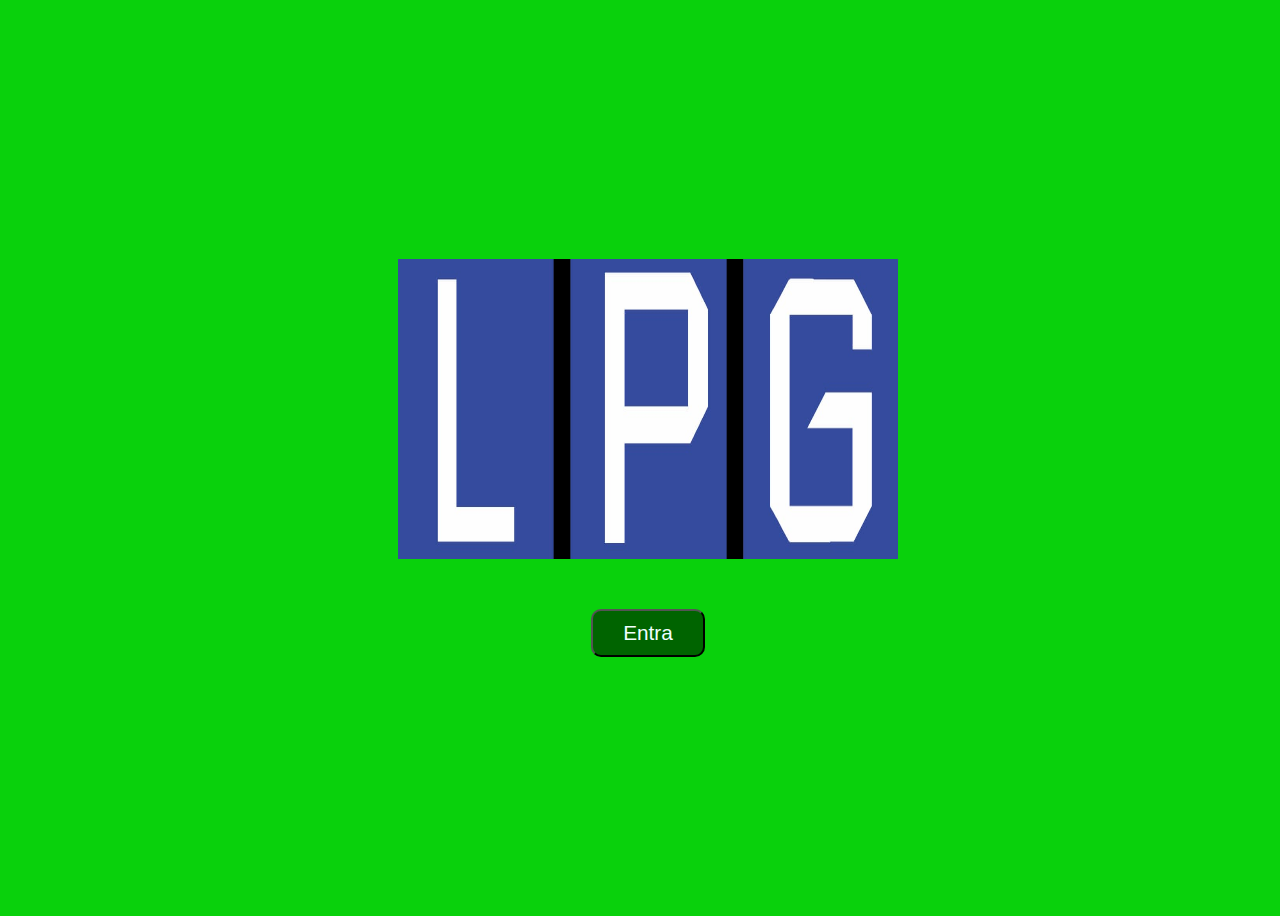
<file: index.html>
<!DOCTYPE html>
<html lang="en">
<head>
    <meta charset="UTF-8">
    <meta name="viewport" content="width=device-width, initial-scale=1.0">
    <title>LPG</title>
</head>
<body>
    <style>
        body {
            display: flex;
            justify-content: center;
            width: 100%;
            align-items: center;
            flex-direction: column;
            height: 100vh;
            gap: 50px;
            background: rgb(9, 209, 12);
            overflow: hidden;
        }

        button {
            padding: 10px 30px;
            font-size: 1.3rem;
            border-radius: 10px;
            background: darkgreen;
            color: azure;
            cursor: pointer;
        }

        a{
            text-decoration: none;
            color:azure ;
        }
    </style>
        <img src="img/logo.jpeg" alt="" width="500px" height="300px">
            <button>
        <a href="productos.html">
            Entra
        </a>

            </button>
    
    
</body>
</html>
</file>
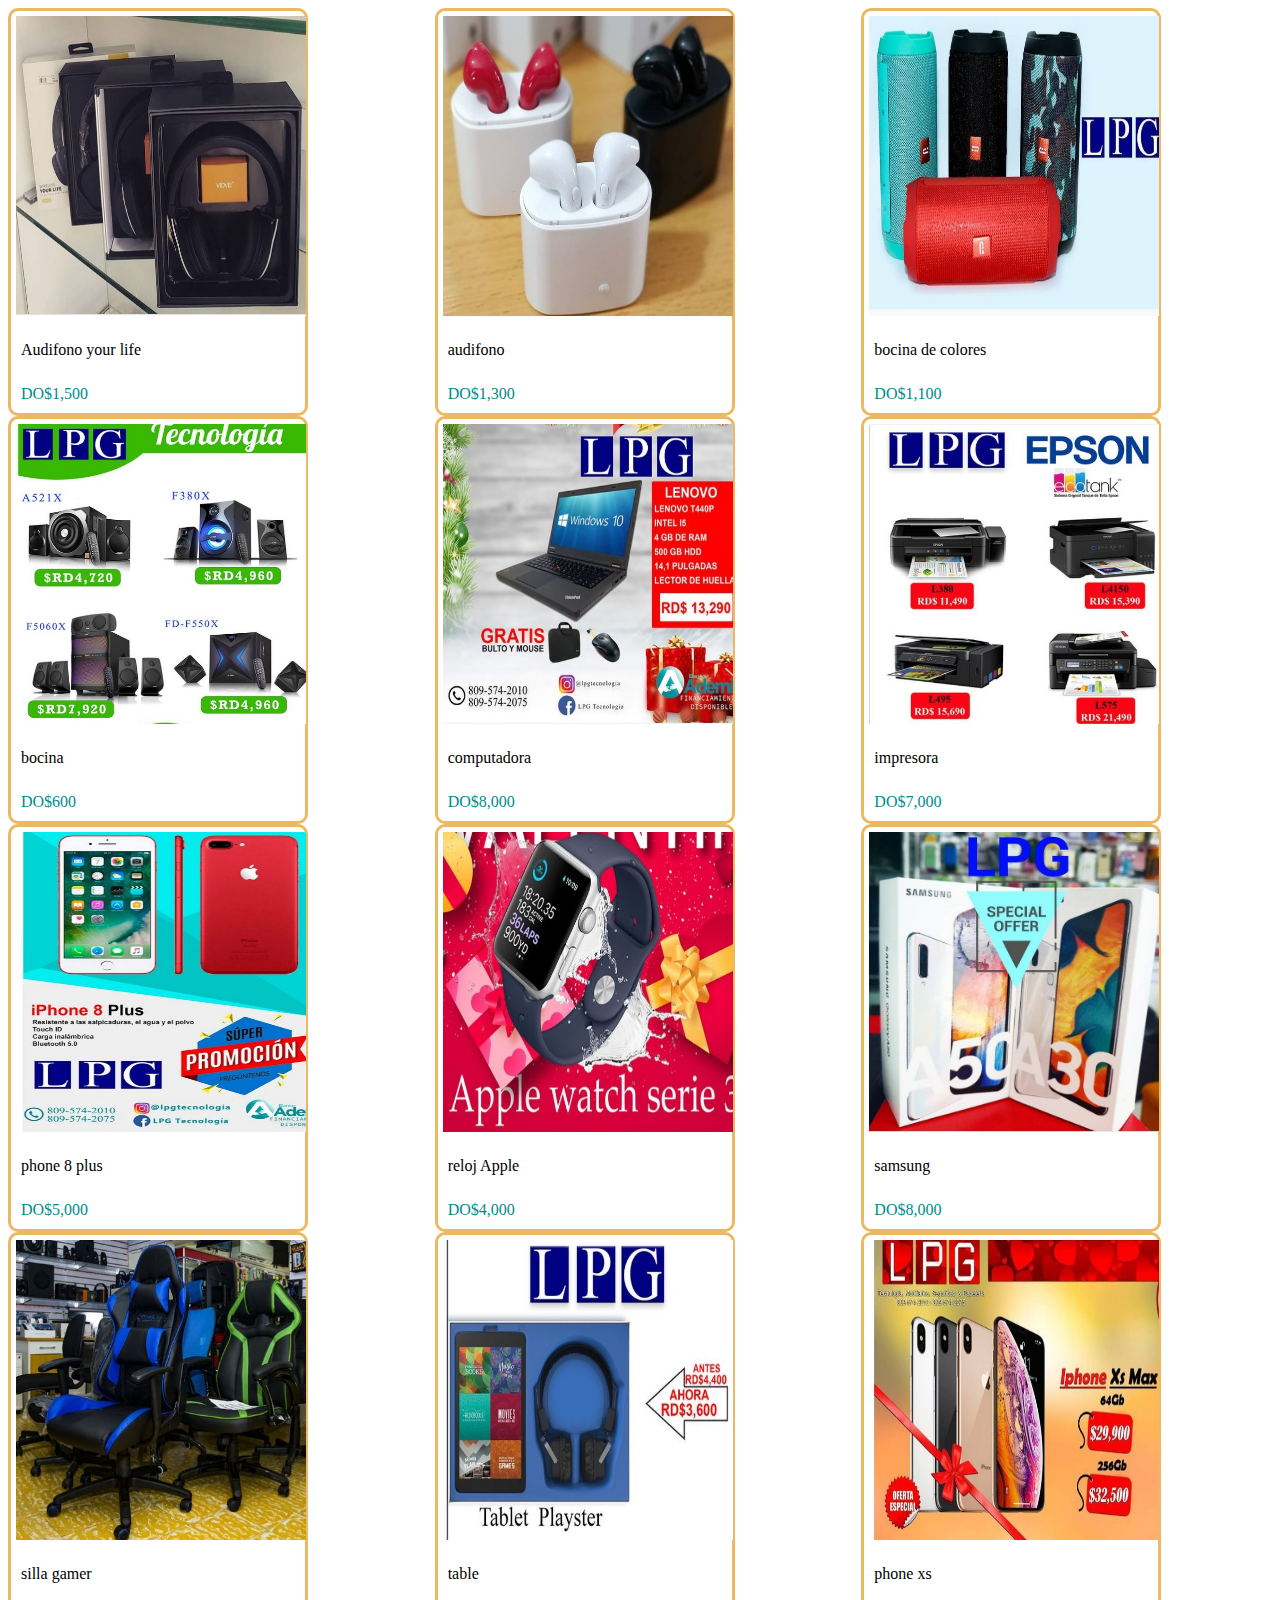
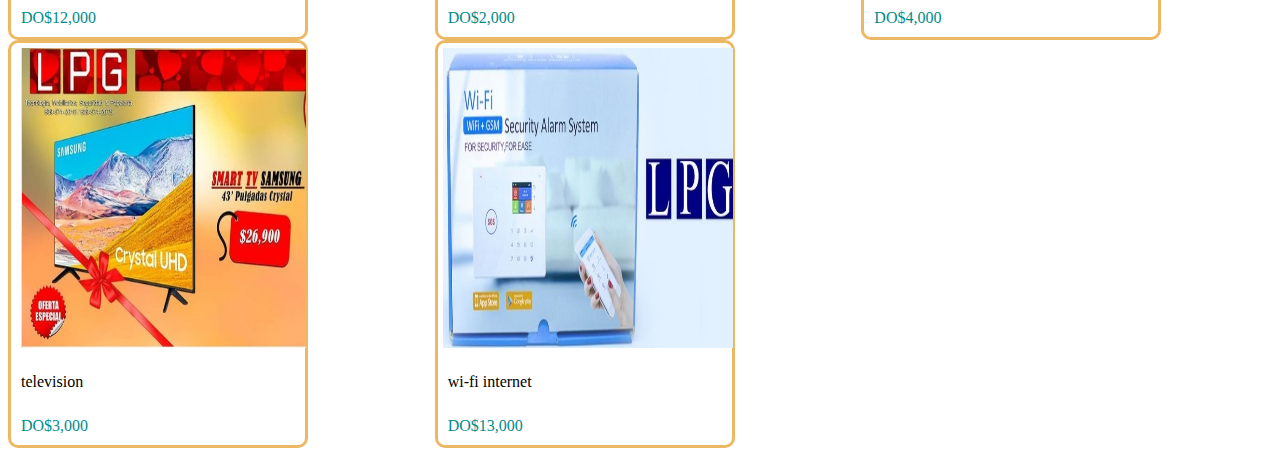
<file: productos.html>
<!DOCTYPE html>
<html lang="es">
<head>
    <meta charset="UTF-8">
    <meta name="viewport" content="width=device-width, initial-scale=1.0">
    <title>Productos</title>
</head>
<style>

    * {
        box-sizing: border-box;
    }
    body {
        width: 100%;
        display: grid;
        grid-template-columns: repeat(3,1fr);
    }

    .card {
        width: 300px;
        display: flex;
        justify-content: space-between;
        flex-direction: column;
        border: solid 3px rgb(237, 184, 100);
        border-radius: 10px;
    }

    picture {
        width: 300px;
        padding: 5px;
    }

    .card img {
        height: 300px;
        width: 100%;
    }

    p,span {
        padding: 0 0 10px 10px;
    }

    span {
        color: darkcyan;
    }

</style>
<body>

    <div class="card tm-gallery-page">
        <picture>
            <img src="img/audifono yuor Life.jpeg" alt="">
        </picture>
        <p>Audifono your life</p>
        <span>DO$1,500</span>
    </div>

    <div class="card">
        <picture>
            <img src="img/audifono.jpeg" alt="">
        </picture>
        <p>audifono</p>
        <span>DO$1,300</span>
    </div>

    <div class="card">
        <picture>
            <img src="img/bocina de colores.jpeg" alt="">
        </picture>
        <p>bocina de colores</p>
        <span>DO$1,100</span>
    </div>

    <div class="card">
        <picture>
            <img src="img/bocina.jpeg" alt="">
        </picture>
        <p>bocina</p>
        <span>DO$600</span>
    </div>



    <div class="card">
        <picture>
            <img src="img/computadora.jpeg" alt="">
        </picture>
        <p>computadora</p>
        <span>DO$8,000</span>
    </div>




    <div class="card">
        <picture>
            <img src="img/impresora.jpeg" alt="">
        </picture>
        <p>impresora</p>
        <span>DO$7,000</span>
    </div>


    <div class="card">
        <picture>
            <img src="img/phone 8 plus.jpeg" alt="">
        </picture>
        <p>phone 8 plus</p>
        <span>DO$5,000</span>
    </div>




    <div class="card">
        <picture>
            <img src="img/reloj Apple.jpeg" alt="">
        </picture>
        <p>reloj Apple</p>
        <span>DO$4,000</span>
    </div>




    <div class="card">
        <picture>
            <img src="img/samsung.jpeg" alt="">
        </picture>
        <p>samsung</p>
        <span>DO$8,000</span>
    </div>



    <div class="card">
        <picture>
            <img src="img/silla gamer.jpeg" alt="">
        </picture>
        <p>silla gamer</p>
        <span>DO$12,000</span>
    </div>




    <div class="card">
        <picture>
            <img src="img/tablet.jpeg" alt="">
        </picture>
        <p>table</p>
        <span>DO$2,000</span>
    </div>




    <div class="card">
        <picture>
            <img src="img/telefono.jpeg" alt="">
        </picture>
        <p>phone xs</p>
        <span>DO$4,000</span>
    </div>



    <div class="card">
        <picture>
            <img src="img/television.jpeg" alt="">
        </picture>
        <p>television</p>
        <span>DO$3,000</span>
    </div>




    <div class="card">
        <picture>
            <img src="img/wi-fi internet.jpeg" alt="">
        </picture>
        <p>wi-fi internet</p>
        <span>DO$13,000</span>
    </div>




</body>
</html>
</file>
